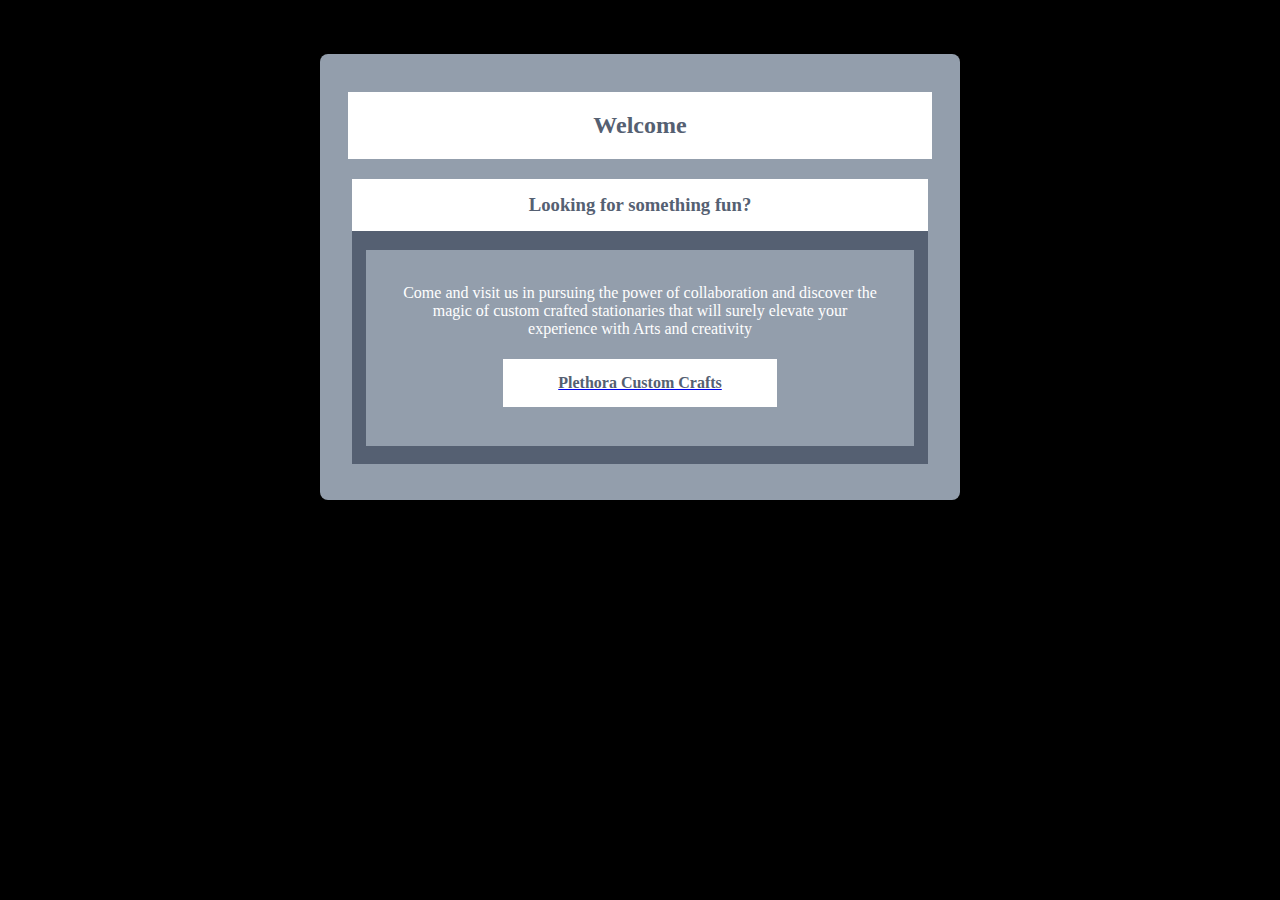
<file: index.html>
<!DOCTYPE html>
<html>
  <head>
    <title>Plethora Custom Crafts</title>
    <link rel="stylesheet" href="style_n.css">
  </head>
  <body>
    <center>
      <br><br><br>
     <div class="container1"><br>
        <h2>Welcome</h2>
        <div class="container2">
          <h3>Looking for something fun?</h3>
          <div class="container3"><br>
            <p class="ofen">Come and visit us in pursuing the power of collaboration and discover the magic of custom crafted stationaries that will surely elevate your experience with Arts and creativity</p>
            <a href="home_n.html">
              <div class="container1">
                <h4>Plethora Custom Crafts</h4>
              </div></a><br>
          </div><br>
        </div><br><br>
      </div><br>

    </center>
  </body>
</html>
</file>
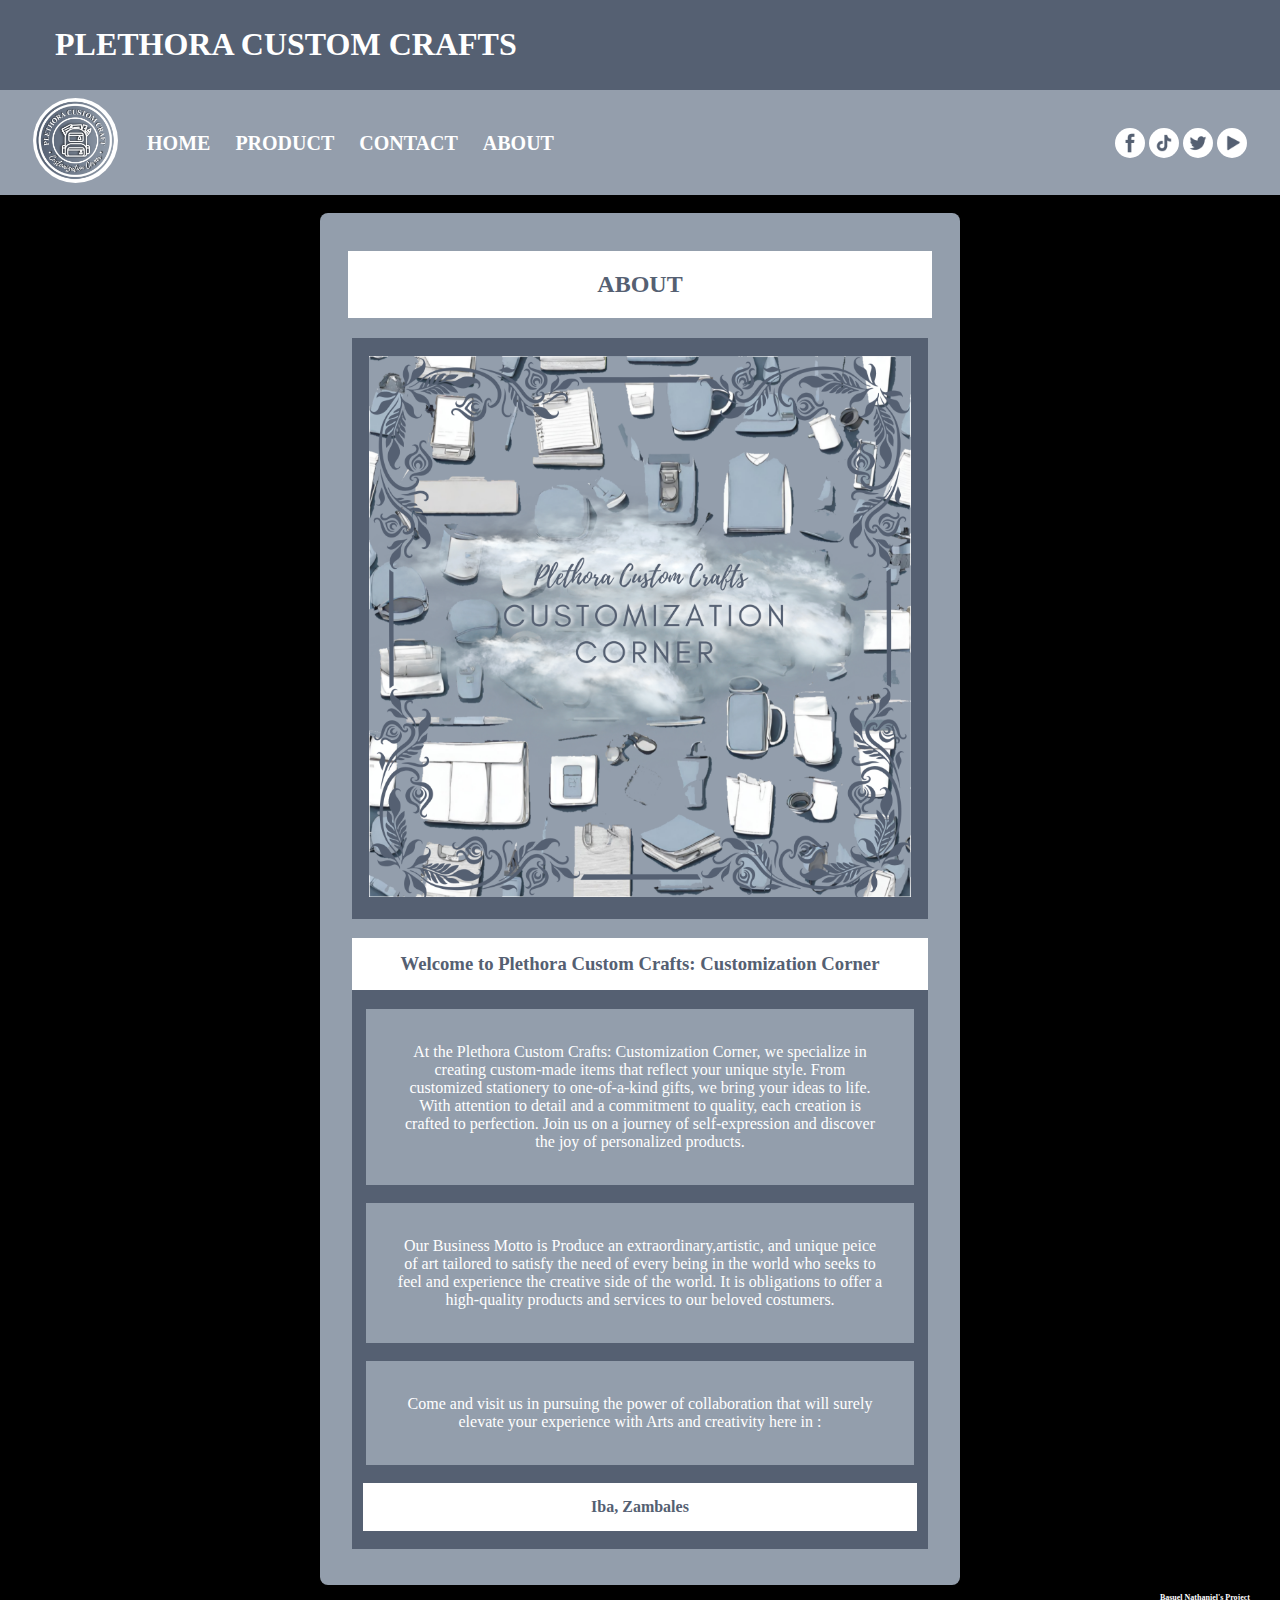
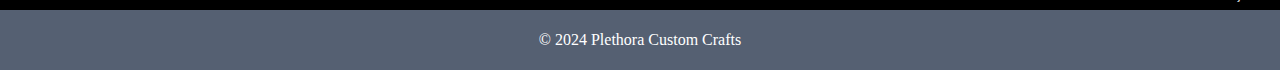
<file: about_n.html>
<!DOCTYPE html>
<html>
  <head>
    <title>Plethora Custom Crafts</title>
    <link rel="icon" href="00_n.png" type="image/x-icon">
    <link rel="stylesheet" href="style_n.css">
  </head>
  <body>
    <center>
      <header>
        <h1>PLETHORA CUSTOM CRAFTS</h1>
      </header>
      <nav class="top">
        <img class="logo" src="00_n.png">
        <nav class="page">
          <a href="home_n.html">HOME</a>
          <a href="product_n.html">PRODUCT</a>
          <a href="contact_n.html">CONTACT</a>
          <a href="about_n.html">ABOUT</a> 
        </nav>
        <div class="icons">
          <a href="https://web.facebook.com" class="icon"><img src="014_n.png"></a>
          <a href="https://tiktok.com" class="icon"><img src="015_n.png"></a>
          <a href="https://twitter.com" class="icon"><img src="016_n.png"></a>
          <a href="https://www.youtube.com" class="icon"><img src="017_n.png"></a>
        </div>
      </nav><br>

      <div class="container1"><br>
        <h2>ABOUT</h2>
        <div class="container2"><br>
          <img src="0000_n.png"><br><br>
        </div>
        <div class="container2">
          <h3>Welcome to Plethora Custom Crafts: Customization Corner</h3>
          <div class="container3"><br>
            <p>At the Plethora Custom Crafts: Customization Corner, we specialize in creating custom-made items that reflect your unique style. From customized stationery to one-of-a-kind gifts, we bring your ideas to life. With attention to detail and a commitment to quality, each creation is crafted to perfection. Join us on a journey of self-expression and discover the joy of personalized products.</p><br>
          </div><br>
          <div class="container3"><br>
            <p>Our Business Motto is Produce an extraordinary,artistic, and unique peice of art tailored to satisfy the need of every being in the world who seeks to feel and experience the creative side of the world. It is obligations to offer a high-quality products and services to our beloved costumers.</p><br>
          </div><br>
          <div class="container3"><br>
            <p>Come and visit us in pursuing the power of collaboration that will surely elevate your experience with Arts and creativity here in :</p><br>
          </div><br>
          <div class="container4">
            <a href="https://maps.app.goo.gl/rKNBZBvPUvE6TpSH8">Iba, Zambales</a>
          </div><br>
          </div><br><br>
        </div>
        
      <p class="owner">Basuel Nathaniel's Project</p>
      
      <footer>
        <p>© 2024 Plethora Custom Crafts</p>
      </footer>
    </center>
  </body>
</html>
</file>
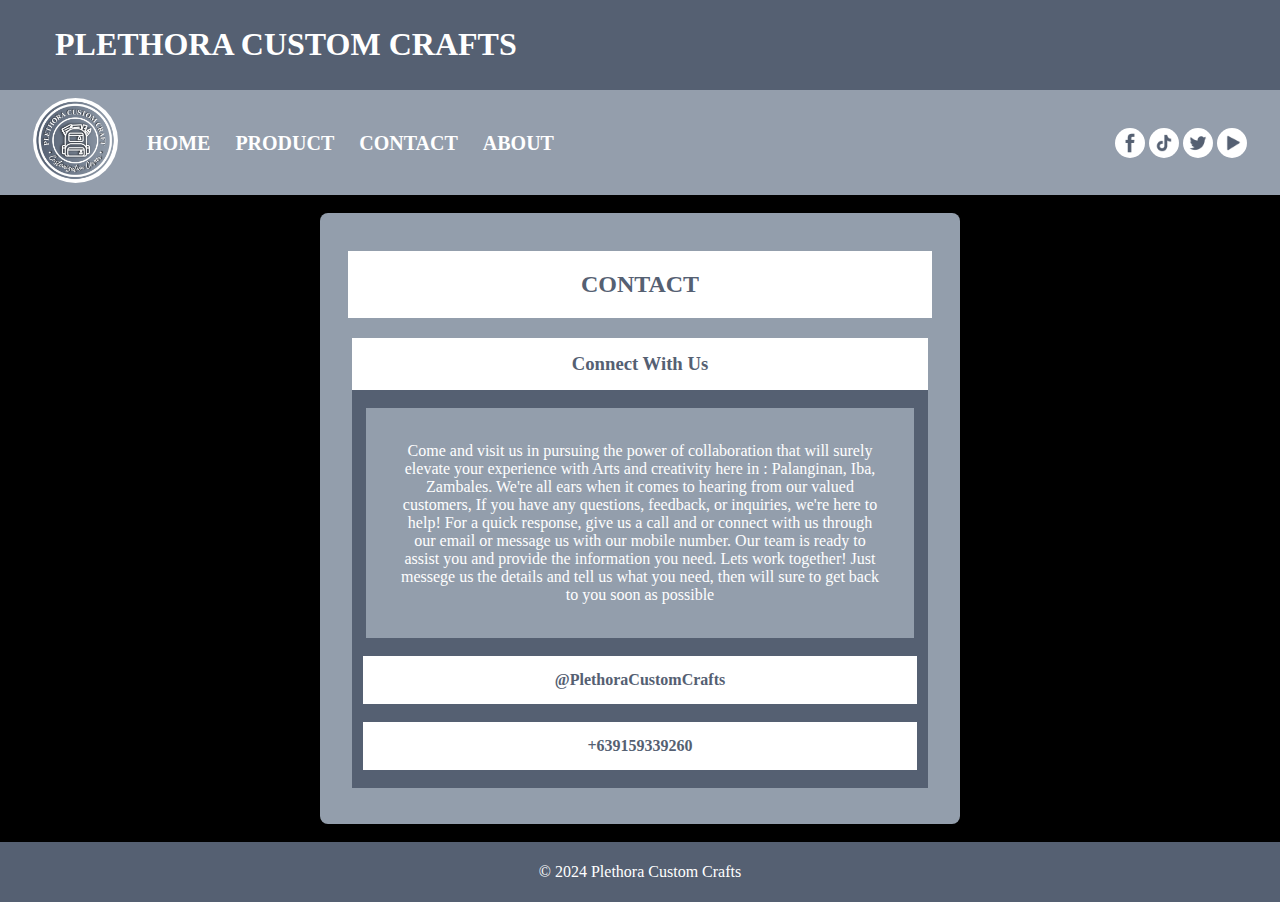
<file: contact_n.html>
<!DOCTYPE html>
<html>
  <head>
    <title>Plethora Custom Crafts</title>
    <link rel="icon" href="00_n.png" type="image/x-icon">
    <link rel="stylesheet" href="style_n.css">
  </head>
  <body>
    <center>
      <header>
        <h1>PLETHORA CUSTOM CRAFTS</h1>
      </header>
      <nav class="top">
        <img class="logo" src="00_n.png">
        <nav class="page">
          <a href="home_n.html">HOME</a>
          <a href="product_n.html">PRODUCT</a>
          <a href="contact_n.html">CONTACT</a>
          <a href="about_n.html">ABOUT</a> 
        </nav>
        <div class="icons">
          <a href="https://web.facebook.com" class="icon"><img src="014_n.png"></a>
          <a href="https://tiktok.com" class="icon"><img src="015_n.png"></a>
          <a href="https://twitter.com" class="icon"><img src="016_n.png"></a>
          <a href="https://www.youtube.com" class="icon"><img src="017_n.png"></a>
        </div>
      </nav><br>

      <div class="container1"><br>
        <h2>CONTACT</h2>
        <div class="container2">
          <h3>Connect With Us</h3>
          <div class="container3"><br>
            <p>Come and visit us in pursuing the power of collaboration that will surely elevate your experience with Arts and creativity here in : Palanginan, Iba, Zambales. We're all ears when it comes to hearing from our valued customers, If you have any questions, feedback, or inquiries, we're here to help! For a quick response, give us a call and or connect with us through our email or message us with our mobile number. Our team is ready to assist you and provide the information you need. Lets work together! Just messege us the details and tell us what you need, then will sure to get back to you soon as possible </p><br>
          </div><br>
          
          <div class="container4">
            <a href="https://mail.google.com/mail/?view=cm&to=basuelnathaniel@gmail.com">@PlethoraCustomCrafts</a>
          </div><br>
          <div class="container4">
            <a href="tel:+639159339260">+639159339260</a>
          </div><br>
        </div><br><br>
      </div><br>
      
      <footer>
        <p>© 2024 Plethora Custom Crafts</p>
      </footer>
    </center>
  </body>
</html>
</file>
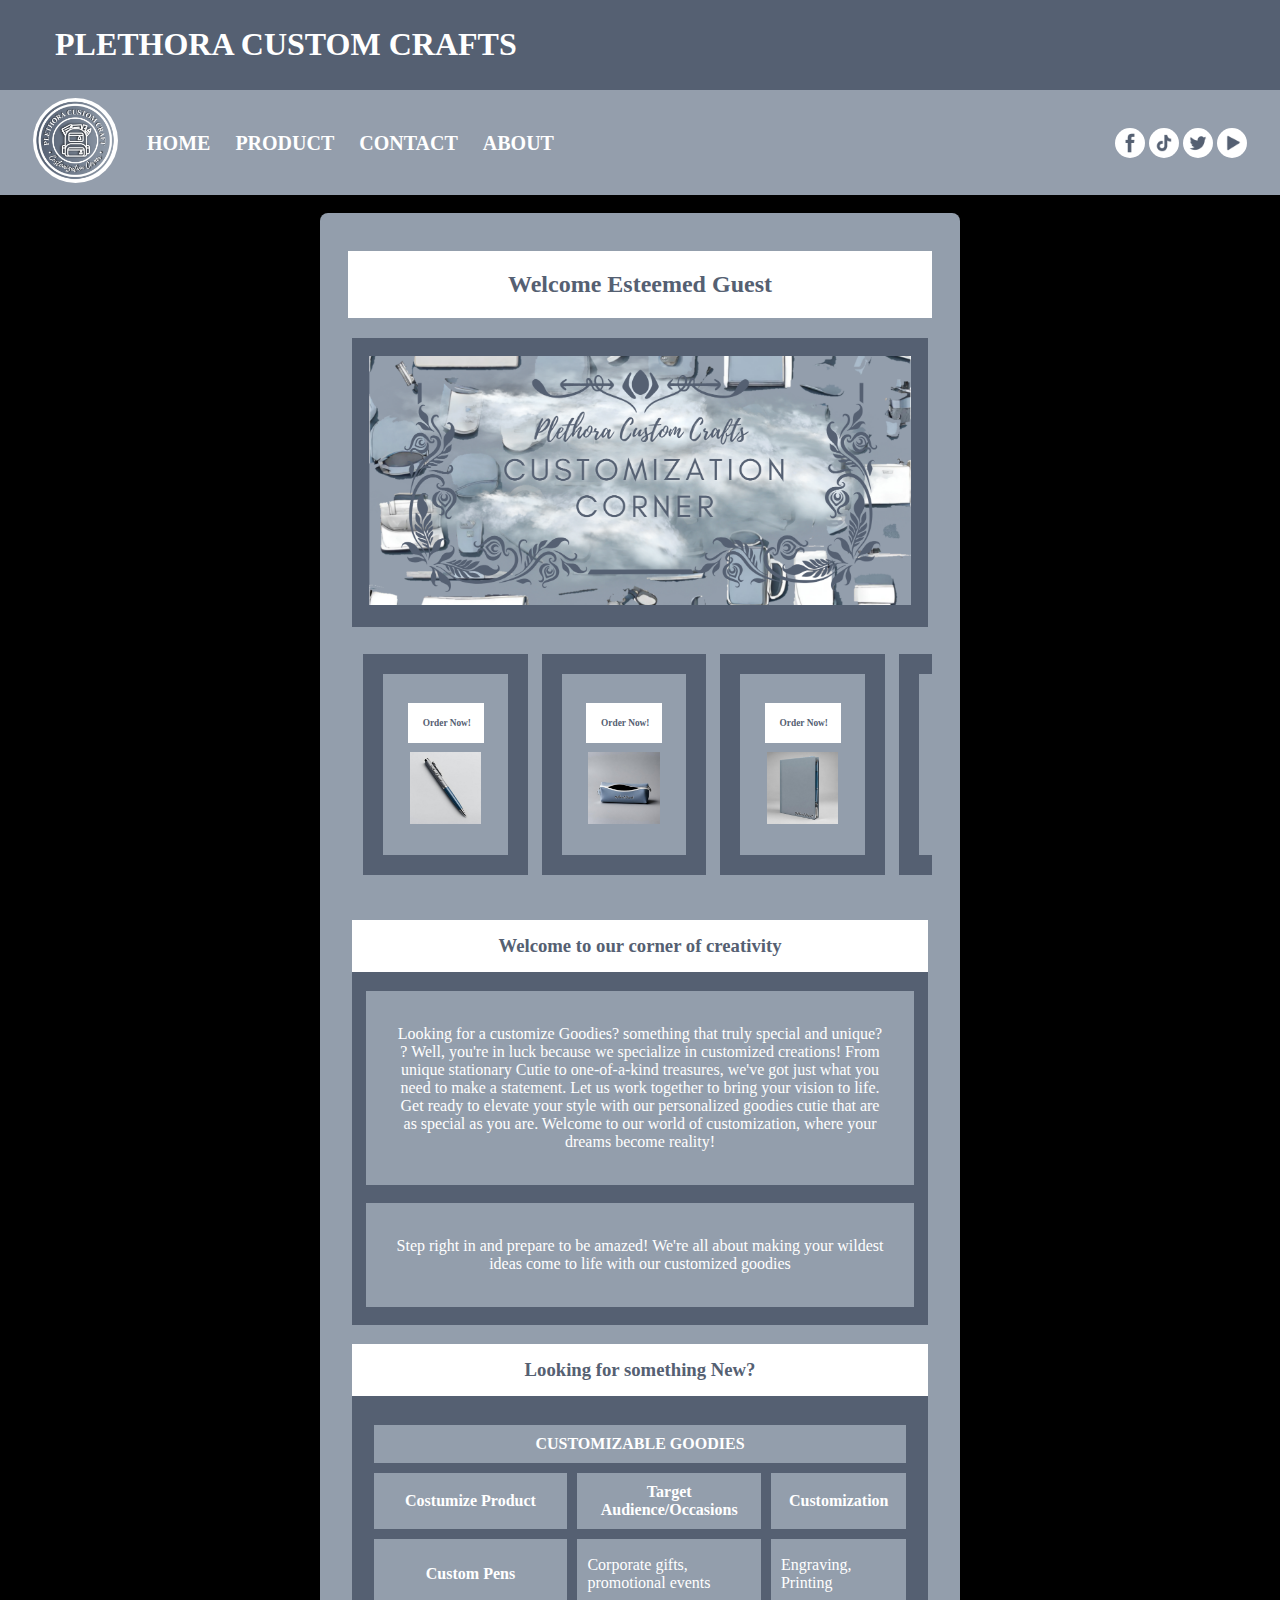
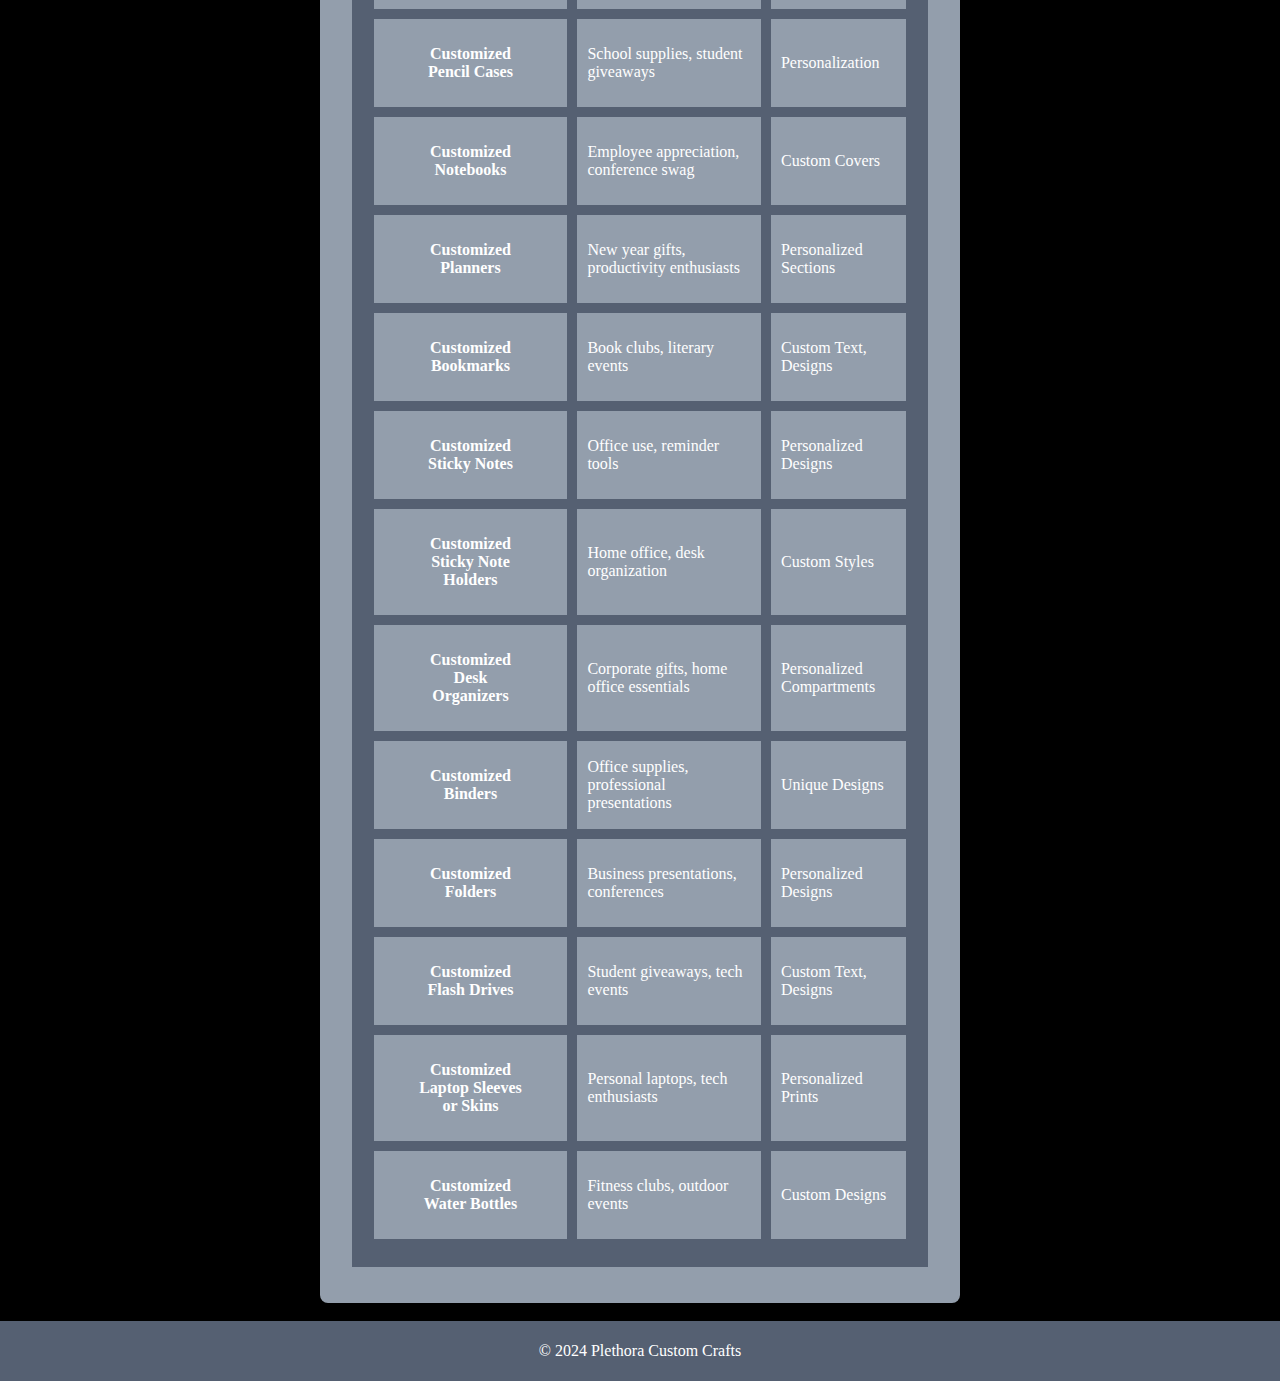
<file: home_n.html>
<!DOCTYPE html>
<html>
  <head>
    <title>Plethora Custom Crafts</title>
    <link rel="icon" href="00_n.png" type="image/x-icon">
    <link rel="stylesheet" href="style_n.css">
  </head>
  <body>
    <center>
      <header>
        <h1>PLETHORA CUSTOM CRAFTS</h1>
      </header>
      <nav class="top">
        <img class="logo" src="00_n.png">
        <nav class="page">
          <a href="home_n.html">HOME</a>
          <a href="product_n.html">PRODUCT</a>
          <a href="contact_n.html">CONTACT</a>
          <a href="about_n.html">ABOUT</a> 
        </nav>
        <div class="icons">
          <a href="https://web.facebook.com" class="icon"><img src="014_n.png"></a>
          <a href="https://tiktok.com" class="icon"><img src="015_n.png"></a>
          <a href="https://twitter.com" class="icon"><img src="016_n.png"></a>
          <a href="https://www.youtube.com" class="icon"><img src="017_n.png"></a>
        </div>
      </nav><br>

      <div class="container1"><br>
        <h2>Welcome Esteemed Guest</h2>
        
        <div class="container2"><br>
          <img src="000_n.png"><br><br>
        </div>
      
        <div class="outer-container">
          <div class="inner-container">
              <div class="container2">
                <h3>Order Now!</h3>
                <img src="01_n.png"><br>
              </div><br>
          </div>
        
          <div class="inner-container">
              <div class="container2">
                <h3>Order Now!</h3>
                <img src="02_n.png"><br>
              </div><br>
          </div>
          
          <div class="inner-container">
              <div class="container2">
                <h3>Order Now!</h3>
                <img src="03_n.png"><br>
              </div><br>
          </div>
          
          <div class="inner-container">
              <div class="container2">
                <h3>Order Now!</h3>
                <img src="04_n.png"><br>
              </div><br>
          </div>
          
          <div class="inner-container">
              <div class="container2">
                <h3>Order Now!</h3>
                <img src="05_n.png"><br>
              </div><br>
          </div>
          
          <div class="inner-container">
              <div class="container2">
                <h3>Order Now!</h3>
                <img src="06_n.png"><br>
              </div><br>
          </div>
          
          <div class="inner-container">
              <div class="container2">
                <h3>Order Now!</h3>
                <img src="07_n.png"><br>
              </div><br>
          </div>
          
          <div class="inner-container">
              <div class="container2">
                <h3>Order Now!</h3>
                <img src="08_n.png"><br>
              </div><br>
          </div>
          
          <div class="inner-container">
              <div class="container2">
                <h3>Order Now!</h3>
                <img src="09_n.png"><br>
              </div><br>
          </div>
          
          <div class="inner-container">
              <div class="container2">
                <h3>Order Now!</h3>
                <img src="010_n.png"><br>
              </div><br>
          </div>
          
          <div class="inner-container">
              <div class="container2">
                <h3>Order Now!</h3>
                <img src="011_n.png"><br>
              </div><br>
          </div>
          
          <div class="inner-container">
              <div class="container2">
                <h3>Order Now!</h3>
                <img src="012_n.png"><br>
              </div><br>
          </div>
          
          <div class="inner-container">
              <div class="container2">
                <h3>Order Now!</h3>
                <img src="013_n.png"><br>
              </div><br>
          </div>
        </div>
        
        <div class="container2">
          <h3>Welcome to our corner of creativity</h3>
          <div class="container3"><br>
            <p>Looking for a customize Goodies? something that truly special and unique? ? Well, you're in luck because we specialize in customized creations! From unique stationary Cutie to one-of-a-kind treasures, we've got just what you need to make a statement. Let us work together to bring your vision to life. Get ready to elevate your style with our personalized goodies cutie that are as special as you are. Welcome to our world of customization, where your dreams become reality!</p><br>
          </div><br>
          <div class="container3"><br>
            <p>Step right in and prepare to be amazed! We're all about making your wildest ideas come to life with our customized goodies</p><br>
          </div><br>
        </div>
  
        <div class="container2">
          <h3>Looking for something New?</h3>
          <table>
            <tr>
              <th colspan="3">CUSTOMIZABLE GOODIES</th>
            </tr>
            <tr>
              <th>Costumize Product</th>
              <th>Target Audience/Occasions</th>
              <th>Customization</th>
            </tr>
            <tr>
              <td><p>Custom Pens</p></td>
              <td>Corporate gifts, promotional events</td>
              <td>Engraving, Printing</td>
            </tr>
            <tr>
              <td><p>Customized Pencil Cases</p></td>
              <td>School supplies, student giveaways</td>
              <td>Personalization</td>
            </tr>
            <tr>
              <td><p>Customized Notebooks</p></td>
              <td>Employee appreciation, conference swag</td>
              <td>Custom Covers</td>
            </tr>
            <tr>
              <td><p>Customized Planners</p></td>
              <td>New year gifts, productivity enthusiasts</td>
              <td>Personalized Sections</td>
            </tr>
            <tr>
              <td><p>Customized Bookmarks</p></td>
              <td>Book clubs, literary events</td>
              <td>Custom Text, Designs</td>
            </tr>
            <tr>
              <td><p>Customized Sticky Notes</p></td>
              <td>Office use, reminder tools</td>
              <td>Personalized Designs</td>
            </tr>
            <tr>
              <td><p>Customized Sticky Note Holders</p></td>
              <td>Home office, desk organization</td>
              <td>Custom Styles</td>
            </tr>
            <tr>
              <td><p>Customized Desk Organizers</p></td>
              <td>Corporate gifts, home office essentials</td>
              <td>Personalized Compartments</td>
            </tr>
            <tr>
              <td><p>Customized Binders</p></td>
              <td>Office supplies, professional presentations</td>
              <td>Unique Designs</td>
            </tr>
            <tr>
              <td><p>Customized Folders</p></td>
              <td>Business presentations, conferences</td>
              <td>Personalized Designs</td>
            </tr>
            <tr>
              <td><p>Customized Flash Drives</p></td>
              <td>Student giveaways, tech events</td>
              <td>Custom Text, Designs</td>
            </tr>
            <tr>
              <td><p>Customized Laptop Sleeves or Skins</p></td>
              <td>Personal laptops, tech enthusiasts</td>
              <td>Personalized Prints</td>
            </tr>
            <tr>
              <td><p>Customized Water Bottles</p></td>
              <td>Fitness clubs, outdoor events</td>
              <td>Custom Designs</td>
            </tr>
          </table><br>
        </div><br><br>
      </div><br>
      
      <footer>
        <p>© 2024 Plethora Custom Crafts</p>
      </footer>
    </center>
  </body>
</html>
</file>
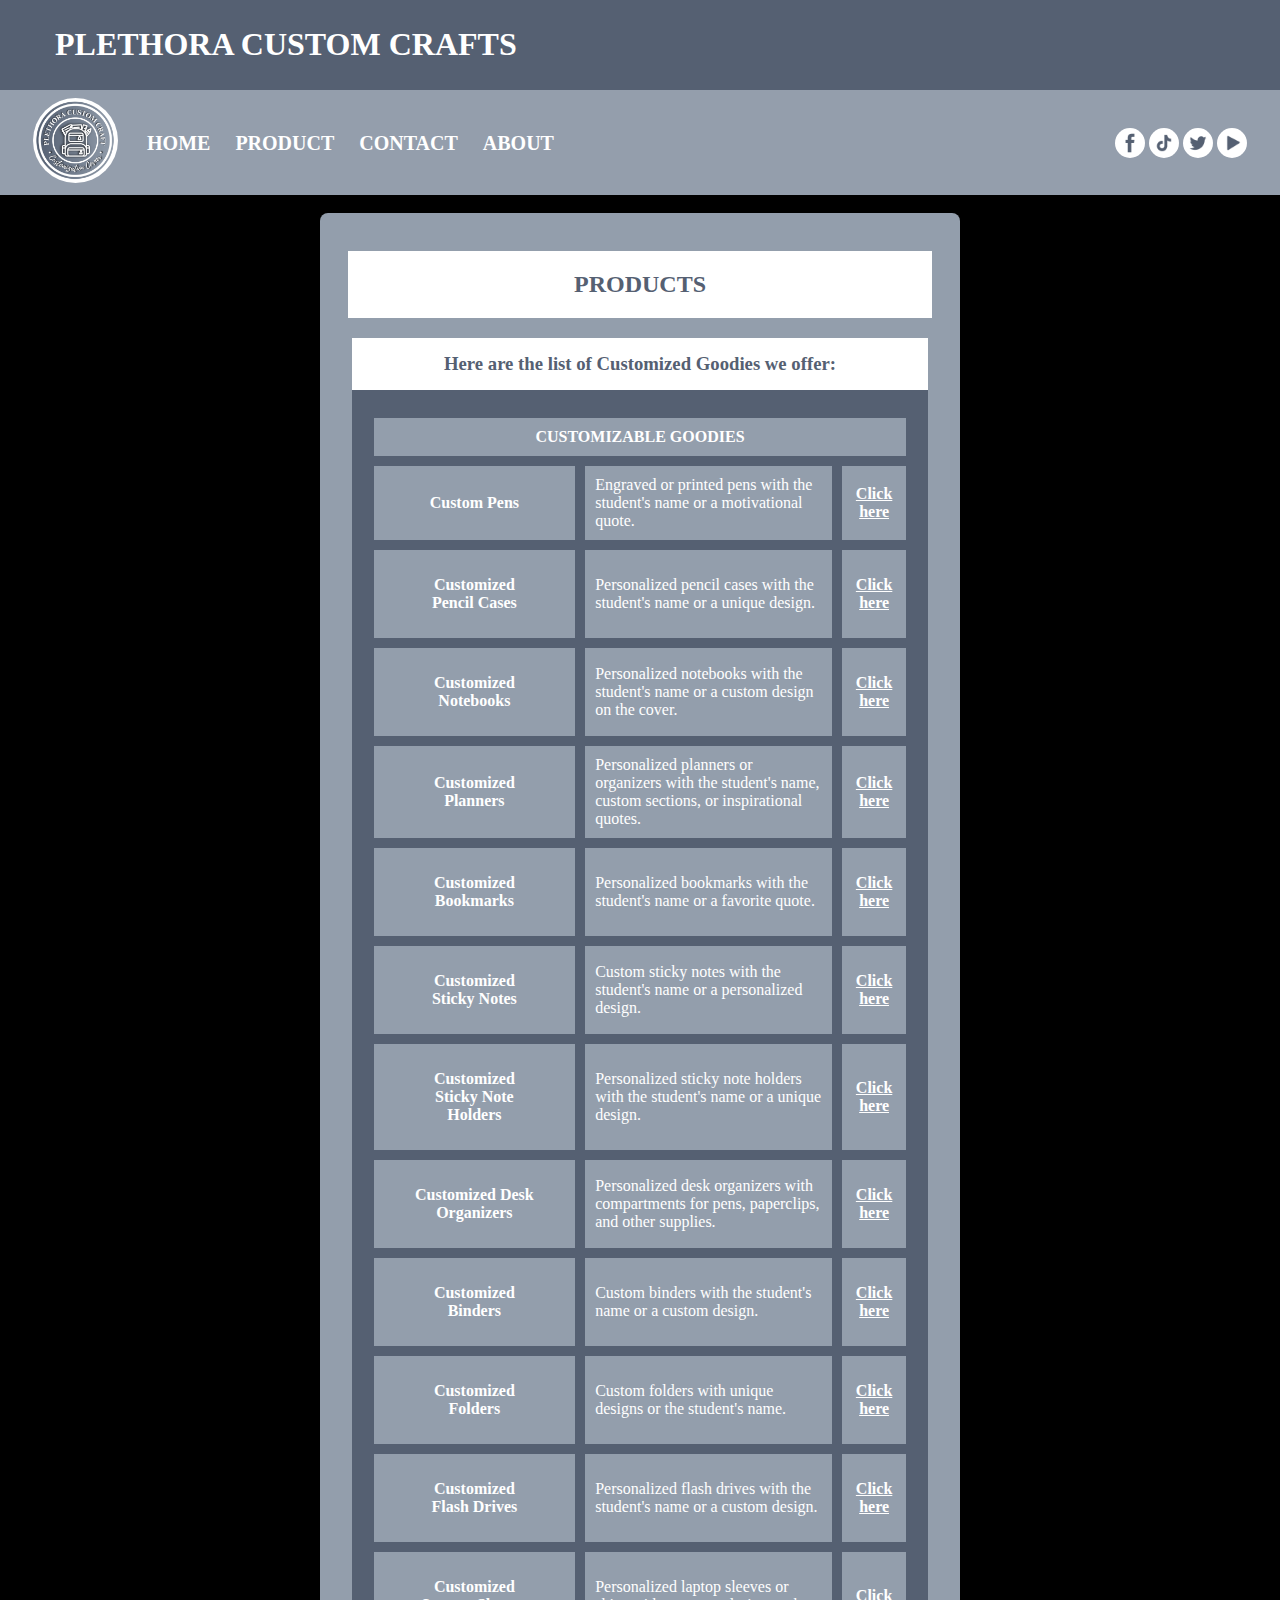
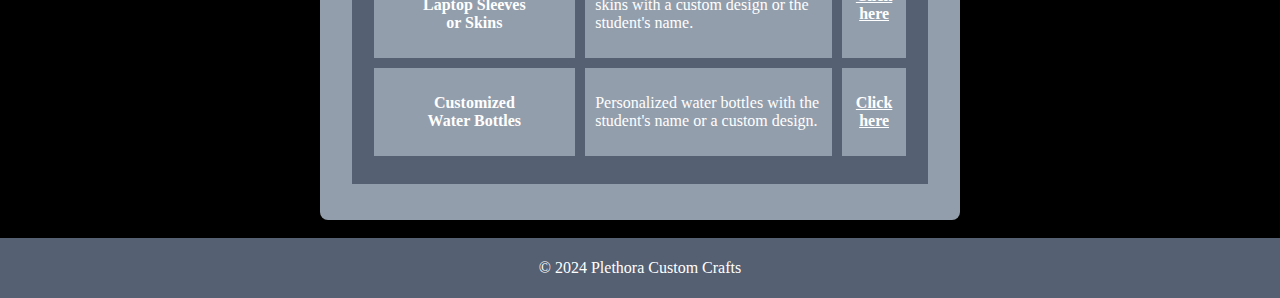
<file: product_n.html>
<!DOCTYPE html>
<html>
  <head>
    <title>Plethora Custom Crafts</title>
    <link rel="icon" href="00_n.png" type="image/x-icon">
    <link rel="stylesheet" href="style_n.css">
  </head>
  <body>
    <center>
      <header>
        <h1>PLETHORA CUSTOM CRAFTS</h1>
      </header>
      <nav class="top">
        <img class="logo" src="00_n.png">
        <nav class="page">
          <a href="home_n.html">HOME</a>
          <a href="product_n.html">PRODUCT</a>
          <a href="contact_n.html">CONTACT</a>
          <a href="about_n.html">ABOUT</a> 
        </nav>
        <div class="icons">
          <a href="https://web.facebook.com" class="icon"><img src="014_n.png"></a>
          <a href="https://tiktok.com" class="icon"><img src="015_n.png"></a>
          <a href="https://twitter.com" class="icon"><img src="016_n.png"></a>
          <a href="https://www.youtube.com" class="icon"><img src="017_n.png"></a>
        </div>
      </nav><br>

      <div id="pens" class="hidden-content"><br>
        <h2>CUSTOM PENS</h2>
        <div class="container2">
          <h3>Order Now!</h3>
          <a href="#orderform"><img src="01_n.png"></a><br><br>
          <div class="container3"><br>
            <p>Engraved or printed pens with the student's name or a motivational quote.</p><br>
          </div><br>
          <div class="container4">
            <a href="#orderform">PLACE ORDER</a>
          </div><br>
        </div><br><br>
      </div>
      
      <div id="pencilcases" class="hidden-content"><br>
        <h2>CUSTOMIZED PENCIL CASES</h2>
        <div class="container2">
          <h3>Order Now!</h3>
          <a href="#orderform"><img src="02_n.png"></a><br><br>
          <div class="container3"><br>
            <p>Personalized pencil cases with the student's name or a unique design.</p><br>
          </div><br>
          <div class="container4">
            <a href="#orderform">PLACE ORDER</a>
          </div><br>
        </div><br><br>
      </div>
      
      <div id="notebooks" class="hidden-content"><br>
        <h2>CUSTOMIZED NOTEBOOKS</h2>
        <div class="container2">
          <h3>Order Now!</h3>
          <a href="#orderform"><img src="03_n.png"></a><br><br>
          <div class="container3"><br>
            <p>Personalized notebooks with the student's name or a custom design on the cover.</p><br>
          </div><br>
          <div class="container4">
            <a href="#orderform">PLACE ORDER</a>
          </div><br>
        </div><br><br>
      </div>
      
      <div id="planners" class="hidden-content"><br>
        <h2>CUSTOMIZED PLANNERS</h2>
        <div class="container2">
          <h3>Order Now!</h3>
          <a href="#orderform"><img src="04_n.png"></a><br><br>
          <div class="container3"><br>
            <p>Personalized planners or organizers with the student's name, custom sections, or inspirational quotes.</p><br>
          </div><br>
          <div class="container4">
            <a href="#orderform">PLACE ORDER</a>
          </div><br>
        </div><br><br>
      </div>
      
      <div id="bookmarks" class="hidden-content"><br>
        <h2>CUSTOMIZED BOOKMARKS</h2>
        <div class="container2">
          <h3>Order Now!</h3>
          <a href="#orderform"><img src="05_n.png"></a><br><br>
          <div class="container3"><br>
            <p>Personalized bookmarks with the student's name or a favorite quote.</p><br>
          </div><br>
          <div class="container4">
            <a href="#orderform">PLACE ORDER</a>
          </div><br>
        </div><br><br>
      </div>
      
      <div id="stickynotes" class="hidden-content"><br>
        <h2>CUSTOMIZED STICKY NOTES</h2>
        <div class="container2">
          <h3>Order Now!</h3>
          <a href="#orderform"><img src="06_n.png"></a><br><br>
          <div class="container3"><br>
            <p>Custom sticky notes with the student's name or a personalized design.</p><br>
          </div><br>
          <div class="container4">
            <a href="#orderform">PLACE ORDER</a>
          </div><br>
        </div><br><br>
      </div>
      
      <div id="stickynoteholders" class="hidden-content"><br>
        <h2>CUSTOMIZED STICKY NOTES HOLDERS</h2>
        <div class="container2">
          <h3>Order Now!</h3>
          <a href="#orderform"><img src="07_n.png"></a><br><br>
          <div class="container3"><br>
            <p>Personalized sticky note holders with the student's name or a unique design.</p><br>
          </div><br>
          <div class="container4">
            <a href="#orderform">PLACE ORDER</a>
          </div><br>
        </div><br><br>
      </div>
      
      <div id="deskorganizers" class="hidden-content"><br>
        <h2>CUSTOMIZED DESK ORGANIZERS</h2>
        <div class="container2">
          <h3>Order Now!</h3>
          <a href="#orderform"><img src="08_n.png"></a><br><br>
          <div class="container3"><br>
            <p>Personalized desk organizers with compartments for pens, paperclips, and other supplies.</p><br>
          </div><br>
          <div class="container4">
            <a href="#orderform">PLACE ORDER</a>
          </div><br>
        </div><br><br>
      </div>
      
      <div id="binders" class="hidden-content"><br>
        <h2>CUSTOMIZED BINDERS</h2>
        <div class="container2">
          <h3>Order Now!</h3>
          <a href="#orderform"><img src="09_n.png"></a><br><br>
          <div class="container3"><br>
            <p>Custom binders with the student's name or a custom design.</p><br>
          </div><br>
          <div class="container4">
            <a href="#orderform">PLACE ORDER</a>
          </div><br>
        </div><br><br>
      </div>
      
      <div id="folders" class="hidden-content"><br>
        <h2>CUSTOMIZED FOLDERS</h2>
        <div class="container2">
          <h3>Order Now!</h3>
          <a href="#orderform"><img src="010_n.png"></a><br><br>
          <div class="container3"><br>
            <p>Custom folders with unique designs or the student's name.</p><br>
          </div><br>
          <div class="container4">
            <a href="#orderform">PLACE ORDER</a>
          </div><br>
        </div><br><br>
      </div>
      
      <div id="flashdrives" class="hidden-content"><br>
        <h2>CUSTOMIZED FLASH DRIVES</h2>
        <div class="container2">
          <h3>Order Now!</h3>
          <a href="#orderform"><img src="011_n.png"></a><br><br>
          <div class="container3"><br>
            <p>Personalized flash drives with the student's name or a custom design.</p><br>
          </div><br>
          <div class="container4">
            <a href="#orderform">PLACE ORDER</a>
          </div><br>
        </div><br><br>
      </div>
      
      <div id="laptopsleeves" class="hidden-content"><br>
        <h2>CUSTOMIZED LAPTOP'S SLEEVE OR SKINS</h2>
        <div class="container2">
          <h3>Order Now!</h3>
          <a href="#orderform"><img src="012_n.png"></a><br><br>
          <div class="container3"><br>
            <p>Personalized laptop sleeves or skins with a custom design or the student's name.</p><br>
          </div><br>
          <div class="container4">
            <a href="#orderform">PLACE ORDER</a>
          </div><br>
        </div><br><br>
      </div>
      
      <div id="waterbottles" class="hidden-content"><br>
        <h2>CUSTOMIZED WATER BOTTLES</h2>
        <div class="container2">
          <h3>Order Now!</h3>
          <a href="#orderform"><img src="013_n.png"></a><br><br>
          <div class="container3"><br>
            <p>Personalized water bottles with the student's name or a custom design.</p><br>
          </div><br>
          <div class="container4">
            <a href="#orderform">PLACE ORDER</a>
          </div><br>
        </div><br><br>
      </div>
      
      <div id="orderform" class="hidden-content"><br>
        <h2>ORDER FORM</h2>
        <div class="container2">
          <h3>FILL IN THE DETAILS</h3>
          <div class="container3"><br>
          <p>Item: [Enter the name of the item]</p>
          <p>Personalization options:</p>
          <ul>
            <li>Name/Text: [Enter the name or text to be personalized]</li>
            <li>Font Style: [Specify the preferred font style or provide any specific instructions]</li>
            <li>Placement: [Specify where the personalization should be placed on the item]</li>
          </ul>
          <p>Design preferences:</p>
          <ul>
            <li>Colors: [Specify any preferred colors or color schemes]</li>
            <li>Patterns/Background: [Specify any preferred patterns or background designs]</li>
            <li>Graphics/Icons: [Specify any preferred graphics or icons to be included]</li>
          </ul>
          <p>Size options:</p>
          <ul>
            <li>Size: [Specify the desired size or dimensions of the item]</li>
          </ul>
          <p>Material options:</p>
          <ul>
            <li>Material: [Specify any preferred material for the item]</li>
          </ul>
          <p>Additional details or specifications: [Enter any additional details or specifications you have in mind, such as specific images or quotes]</p>
          <p>Quantity: [Enter the desired quantity of the item]</p>
          <p>Packaging options:</p>
          <ul>
            <li>Packaging: [Specify any preferred packaging options, such as gift boxes or custom wrapping]</li>
          </ul>
          <p>Delivery preferences:</p>
          <ul>
            <li>Shipping method: [Specify the preferred shipping method]</li>
            <li>Delivery address: [Enter the desired delivery address]</li>
          </ul>
          <p>Deadline: [Specify the desired deadline for receiving the customized item]</p>
          <p>Budget: [Specify the budget range for the customization]</p><br>
        </div><br>
        </div>
        <div class="container2">
          <h3>ATTENTION</h3>
          <div class="container3"><br>
          <p>To ensure a smooth process for your order, please fill in the form and send it to our Gmail account. We'll review it and send you a confirmation email once we receive it. Thank you for your patience and cooperation!</p><br>
            </div><br>
            <div class="container3"><br>
            <p>The level of customization will depend entirely on your preferences. We are here to personalize and tailor every aspect according to your individual specifications. Your satisfaction is our top priority, and we are committed to crafting a product that truly reflects your unique style.</p><br>
            </div><br>
            <div class="container3"><br>
            <p>The price for each items will depends upon the level of customization done in the product</p><br>
            </div><br>
            <div class="container4">
              <center>
                <a href="https://mail.google.com/mail/?view=cm&to=basuelnathaniel@gmail.com">@PlethoraCustomCrafts</a>
              </center>
            </div><br>
        </div><br><br>
      </div>
      
      <div class="container1"><br>
        <h2>PRODUCTS</h2>
        <div class="container2">
          <h3>Here are the list of Customized Goodies we offer:</h3>
          <table>
            <tr>
              <th colspan="3">CUSTOMIZABLE GOODIES</th>
            </tr>
            <tr>
              <td>
                <p>Custom Pens</p>
              </td>
              <td>Engraved or printed pens with the student's name or a motivational quote.</td>
              <td>
                <a href="#pens">Click here</a>
              </td>
            </tr>
            <tr>
              <td>
                <p>Customized Pencil Cases</p>
              </td>
              <td>Personalized pencil cases with the student's name or a unique design.</td>
              <td>
                <a href="#pencilcases">Click here</a>
              </td>
            </tr>
            <tr>
              <td>
                <p>Customized Notebooks</p>
              </td>
              <td>Personalized notebooks with the student's name or a custom design on the cover.</td>
              <td>
                <a href="#notebooks">Click here</a>
              </td>
            </tr>
            <tr>
              <td>
                <p>Customized Planners</p>
              </td>
              <td>Personalized planners or organizers with the student's name, custom sections, or inspirational quotes.</td>
              <td>
                <a href="#planners">Click here</a>
              </td>
            </tr>
            <tr>
              <td>
                <p>Customized Bookmarks</p>
              </td>
              <td>Personalized bookmarks with the student's name or a favorite quote.</td>
              <td>
                <a href="#bookmarks">Click here</a>
              </td>
            </tr>
            <tr>
              <td>
                <p>Customized Sticky Notes</p>
              </td>
              <td>Custom sticky notes with the student's name or a personalized design.</td>
              <td>
                <a href="#stickynotes">Click here</a>
              </td>
            </tr>
            <tr>
              <td>
                <p>Customized Sticky Note Holders</p>
              </td>
              <td>Personalized sticky note holders with the student's name or a unique design.</td>
              <td>
                <a href="#stickynoteholders">Click here</a>
              </td>
            </tr>
            <tr>
              <td>
                <p>Customized Desk Organizers</p>
              </td>
              <td>Personalized desk organizers with compartments for pens, paperclips, and other supplies.</td>
              <td>
                <a href="#deskorganizers">Click here</a>
              </td>
            </tr>
            <tr>
              <td>
                <p>Customized Binders</p>
              </td>
              <td>Custom binders with the student's name or a custom design.</td>
              <td>
                <a href="#binders">Click here</a>
              </td>
            </tr>
            <tr>
              <td>
                <p>Customized Folders</p>
              </td>
              <td>Custom folders with unique designs or the student's name.</td>
              <td>
                <a href="#folders">Click here</a>
              </td>
            </tr>
            <tr>
              <td>
                <p>Customized Flash Drives</p>
              </td>
              <td>Personalized flash drives with the student's name or a custom design.</td>
              <td>
                <a href="#flashdrives">Click here</a>
              </td>
            </tr>
            <tr>
              <td>
                <p>Customized Laptop Sleeves or Skins</p>
              </td>
              <td>Personalized laptop sleeves or skins with a custom design or the student's name.</td>
              <td>
                <a href="#laptopsleeves">Click here</a>
              </td>
            </tr>
            <tr>
              <td>
                <p>Customized Water Bottles</p>
              </td>
              <td>Personalized water bottles with the student's name or a custom design.</td>
              <td>
                <a href="#waterbottles">Click here</a>
              </td>
            </tr>
          </table><br>
        </div><br><br>
      </div><br>
      
      <footer>
        <p>© 2024 Plethora Custom Crafts</p>
      </footer>
    </center>
  </body>
</html>
</file>
<file: style_n.css>
body {
  color: white;
  background-color: black;
  font-family: "Times New Roman", serif;
  background-size: cover;
  background-position: center;
  height: 100vh;
  margin: 0;
  padding: 0;
}

header {
  background-color: #556072;
  color: white;
  padding: 5px;
}

.top {
  background-color: #949eac;
  padding: 33px;
}
  
.logo {
  margin-top: -25px;
  width: 85px;
  height: 85px;
  float: left;
  background-color: white;
  border-radius: 50%;
}

.icons {
  text-align: right;
  margin-top: 5px;
}

.icon {
  display: inline-block;
}

.icon img {
  width: 30px;
  height: 30px;
  background-color: white;
  border-radius: 50%;
}

.page {
  position: absolute;
  margin-left: 110px;
  width: 440px;
  height: 40px;
  background: transparent;
  font-size: 0;
}

.page a {
  color: white;
  font-size: 20px;
  text-transform: uppercase;
  text-decoration: none;
  line-height: 40px;
  position: relative;
  z-index: 1;
  display: inline-block;
  text-align: center;
  margin-right: 25px;
  font-weight: bold;
}

.page a.active::after {
  width: 100%; 
}

.page a::after {
  content: '';
  display: block;
  width: 0;
  height: 2px;
  background-color: #556072; 
  transition: width 0.5s ease; 
}

.page a:hover::after {
  width: 100%; 
}
  
footer {
  background-color: #556072;
  color: white;
  padding: 5px;
}

h1 {
  text-align: left;
  margin-left: 50px;
}

h2 {
  background-color:white;
  color:#556072;
  width: 85%;
  padding: 20px;
  font-weight: bold;
}

h3 {
  background-color: white;
  color: #556072;
  padding: 15px;
}

h4 {
  background-color: white;
  color: #556072;
  padding: 15px;
}

img {
  width: 94%;
  height: auto;
}

p {
  margin-left: 30px;
  margin-right: 30px;
}

.container1 {
  background-color: #939EAC ;
  width: 50%;
  border-radius: 8px;
}

.container2 {
  background-color: #556072;
  width: 90%;
}

.container3 {
  background-color: #939EAC;
  width: 95%;
}

.container4 {
  background-color: white;
  width: 91%;
  padding: 15px;
}

.container4 a {
  color: #556072;
  text-decoration: none;
  background-color: white;
  padding: 10px;
  font-weight: bold;
}

table {
  background-color: #939eac;
  max-width: 96%;
  color: white;
  border-collapse: collapse;
}

th {
  border: 10px solid #556072;
  padding: 10px;
}

td p {
  text-align: center;
  font-weight: bold;
}

td a {
  display: inline-block;
  text-align: center;
  color: white;
  font-weight: bold;
}

td {
  border: 10px solid #556072;
  text-align: left;
  padding: 10px;
}

.outer-container {
  overflow-x: auto;
  white-space: nowrap;
  width: 88%;
  padding: 10px;
}

.inner-container {
  background-color: #939EAC;
  padding: 20px;
  display: inline-block;
  margin-right: 5px;
  margin-left: 5px;
  margin-bottom: 17px;
  margin-top: 17px;
  height: auto;
  width: 15%;
  font-size: 50%;
  border: solid 20px #556072;
}

.inner-container .container2 {
  background-color: #939eac ;
}

.hidden-content {
  display: none;
  background-color: #939EAC;
  width: 50%;
  border-radius: 8px;
}

.hidden-content:target {
  display: block;
}

.hidden-content:target ~ .container1 {
  display: none;
}

#orderform .container3 {
  text-align: left;
}
  
#orderform p {
  font-weight: bold;
}
  
#pens a,
#pencilcases a,
#notebooks a,
#planners a,
#binders a,
#bookmarks a,
#stickynotes a,
#stickynoteholders a,
#folders a,
#deskorganizers a,
#flashdrives a,
#laptopsleeves a,
#waterbottles a {
  color: #556072;
  font-weight: bold;
  text-decoration: none;
}
  
.log {
  width: 20%;
  border-radius: 50%;
}

.owner {
  font-family: cursive;
  font-size: 8px;
  text-align: right;
  font-weight: bold;
}
</file>
